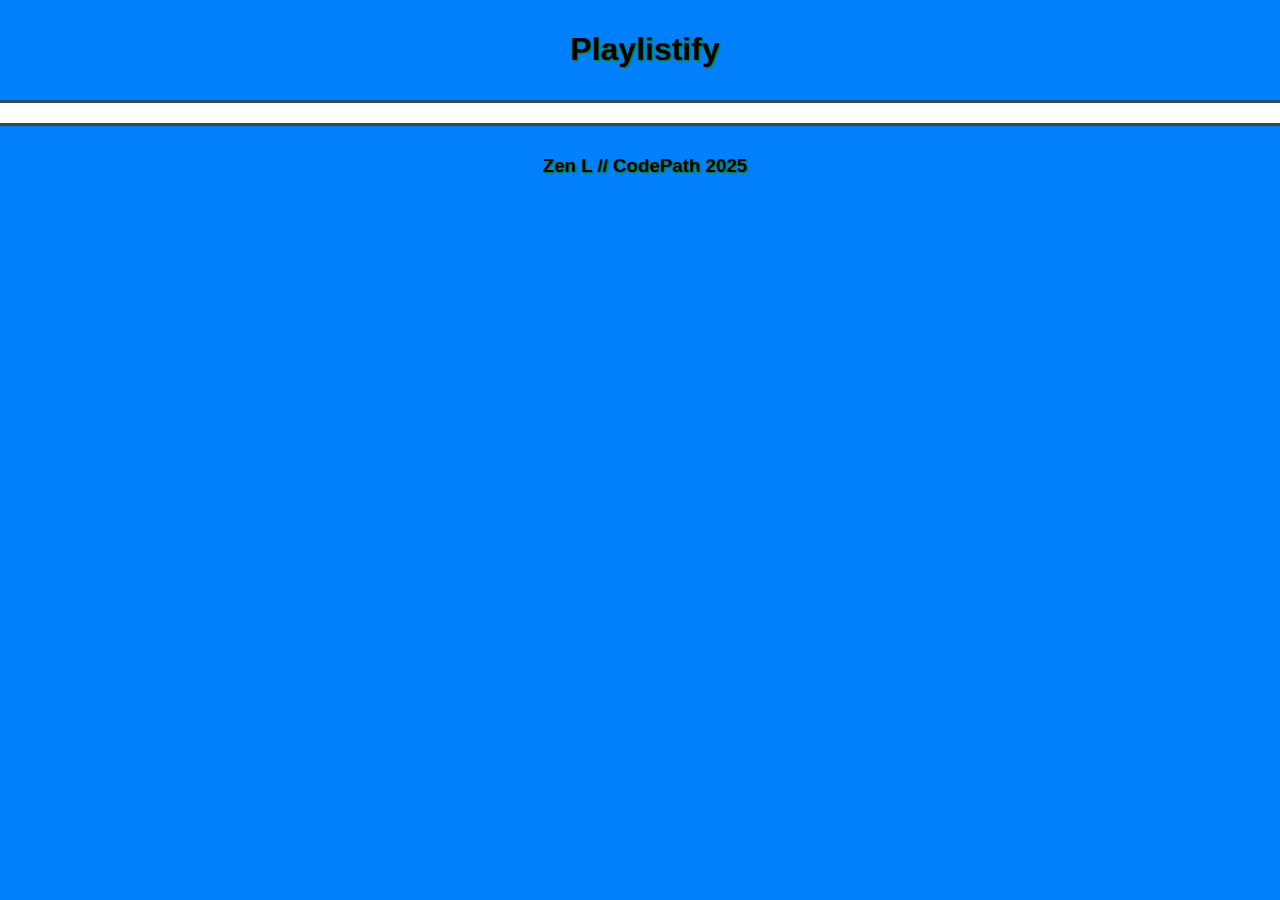
<file: music-playlist-creator/index.html>
<!DOCTYPE html>
<html lang="en">
<head>
    <meta charset="UTF-8">
    <meta name="viewport" content="width=device-width, initial-scale=1.0">
    
    <title>Playlistify</title>
    <link rel="icon" type="image/x-icon" href="/images/favicon.ico">
    
    <link rel="stylesheet" href="style.css">
</head>
<body>
    <header>
        <h1>Playlistify</h1>
    </header>

    <main> 
        <section class="playlist-cards">
            <!--- Script inserts here -->
        </section>

        <section class="modal">
            <div id="modalContent" class="modalContent">
                <div class="playlistHeader">
                    <div class="left">
                        <img id="modalCover" src="./assets/img/playlist.png" alt="playlist cover">
                        <div class="plInfo">
                            <h3 id="modalTitle" >Playlist Title</h3>
                            <p id="modalAuthor">Creator Name</p>
                        </div>
                    </div>
                    <img id="xicon" class="close" onclick="toggleModalv2(-1)" src="./assets/img/xicon.svg" alt="X icon">
                </div>

                <!--- Script inserts playlist content here-->
            </div>
        </section>
    </main>

    <footer>
        <h3>Zen L // CodePath 2025</h3>
    </footer>
    <script src="data/data.js"></script>
    <script src="script.js"></script>
</body>
</html>
</file>
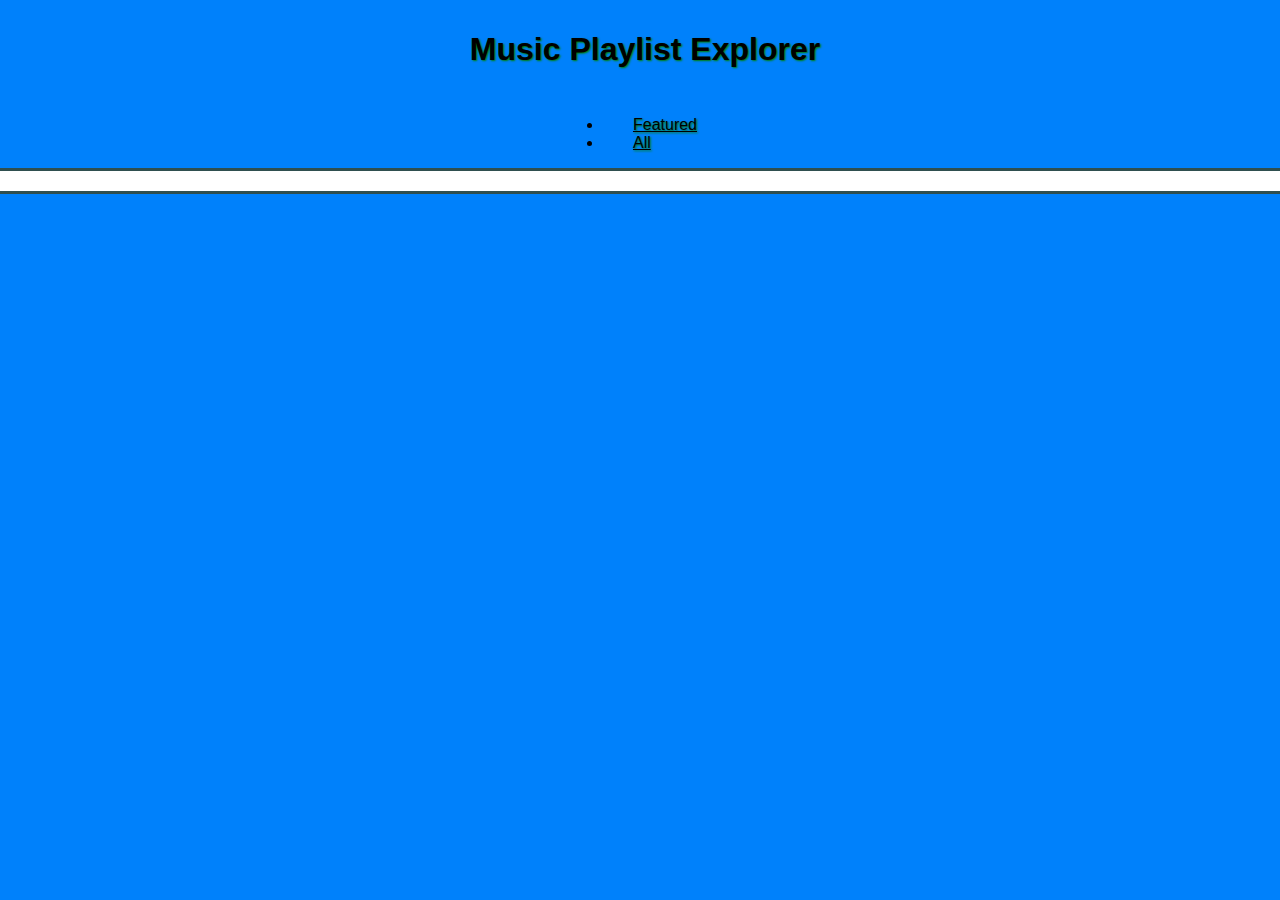
<file: music-playlist-creator/all.html>
<!DOCTYPE html>
<html lang="en">
<head>
    <meta charset="UTF-8">
    <meta name="viewport" content="width=device-width, initial-scale=1.0">
    <title>Music Playlist Explorer</title>
    <link rel="stylesheet" href="style.css">
</head>
<body>
    <header>
        <div class="header-container">
            <h1>Music Playlist Explorer</h1>
            <nav class="navbar">
                <ul>
                    <li><a href="./index.html" class="nav-link " id="featured">Featured</a></li>
                    <li><a href="./all.html" class="nav-link active" id="all">All</a></li>
                </ul>
            </nav>
        </div>
    </header>

    <main>
        <section class="playlist-gallery">
            <div class="playlist-cards">
                <!-- Playlist cards will be dynamically inserted here -->
            </div>
        </section>

        <div class="modal-overlay">
            <div class="modal-content">
                <!-- Modal content will be dynamically added and removed from here -->
            </div>
        </div>
    </main>

    <footer>
        <!-- Your footer content here -->
    </footer>
    <script src="data/data.js"></script>
    <script src="all-script.js"></script>
</body>
</html>
</file>
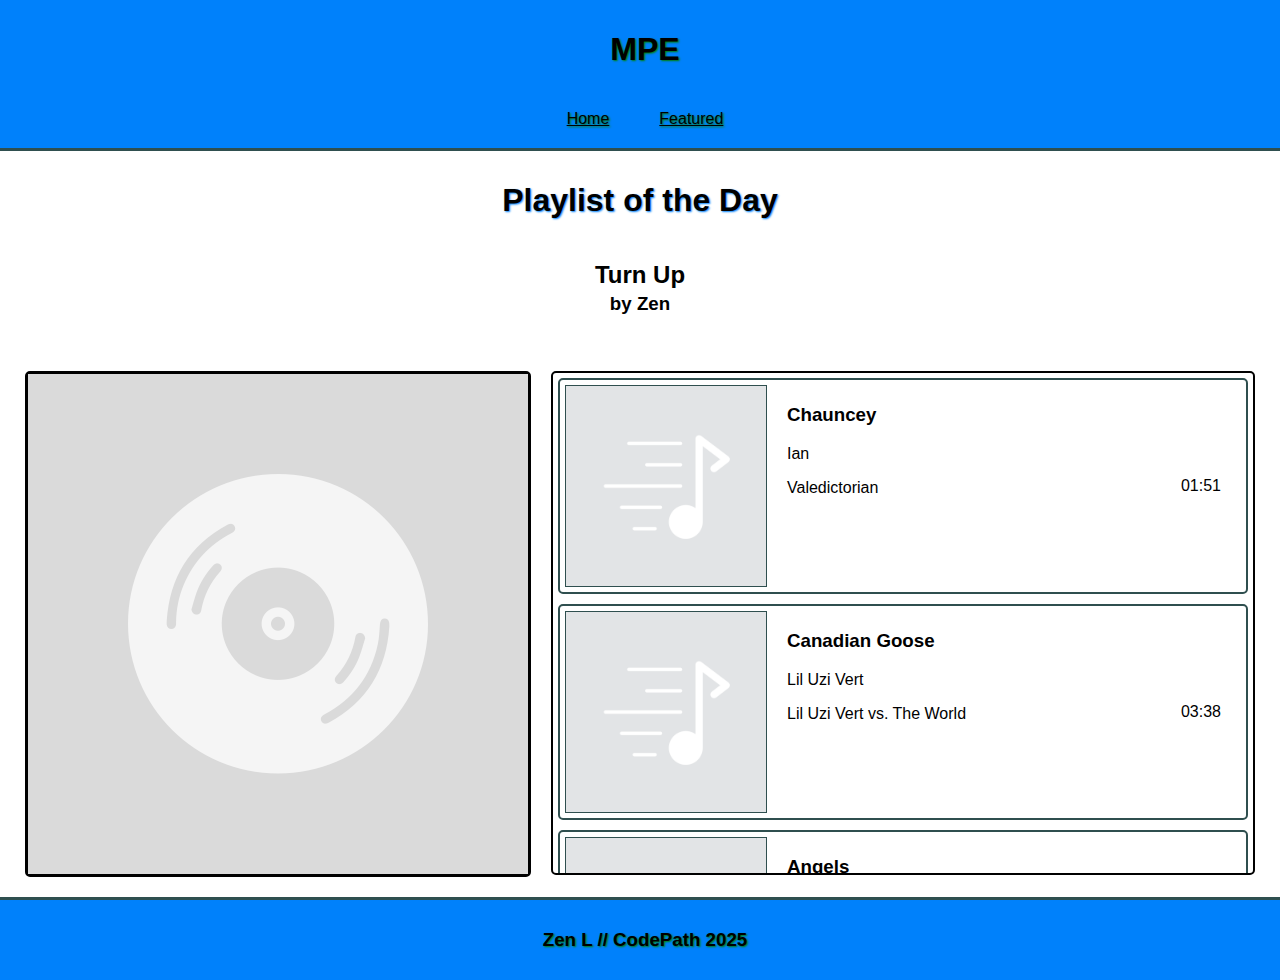
<file: music-playlist-creator/featured.html>
<!DOCTYPE html>
<html lang="en">
<head>
    <meta charset="UTF-8">
    <meta name="viewport" content="width=device-width, initial-scale=1.0">
    
    <title>MPE</title>
    <link rel="icon" type="image/x-icon" href="/images/favicon.ico">
    
    <link rel="stylesheet" href="style.css">
    <link rel="stylesheet" href="styleFeatured.css">
</head>
<body>
    <header>
        <h1>MPE</h1>
        <nav>
            <a href="./index.html">Home</a>
            <a href="./featured.html">Featured</a>
        </nav>
    </header>

    <main class="featured">
        <section class="featuredHeader">
            <h1>Playlist of the Day</h1>
            <h2 id="featuredTitle">Playlist</h2>
            <h3 id="featuredAuthor">by Someone</h3>
        </section>

        <section class="featuredContent">
            <div class="featuredImage">
                <img id="featuredImage" src="./assets/img/playlist.png">
            </div>
            
            <div id="featuredPlContent" class="playlistContent">
                <!--- Script inserts playlist content here -->
            </div>
        </section>

    </main>


    <footer>
        <h3>Zen L // CodePath 2025</h3>
    </footer>
    <script src="data/data.js"></script>
    <script src="script.js"></script>
    <script src="scriptFeatured.js"></script>
</body>
</html>
</file>
<file: music-playlist-creator/style.css>
body {
    font-family: 'Arial', sans-serif;
    margin: 0;
    padding: 0;
    background-color: #0081FB;/*#0081FB;*/
}

header {
    h1 {
        display: flex;
        flex-direction: row;
        justify-content: center;
        color: black;
        padding: 10px;
        padding-left: 20px;
        text-shadow: 1px 1px 2px green;
    }
    nav {
        display: flex;
        flex-direction: row;
        justify-content: center;
        a {
            margin: 0 10px 10px 10px;
            padding: 10px;
            padding-left: 20px;
            color: black;
            text-shadow: 1px 1px 2px green;
        }
    }
    border-bottom: solid 3px darkslategray;
}

main {
    height: 70%;
    padding: 10px;
    background-color: white;
}

.filters {
    display: flex;
    justify-content: center;
    gap: 0.5%;
}

.playlist-cards {
    display: flex;
    flex-direction: row;
    flex-wrap: wrap;
    justify-content: space-around;

    /* Referring to each playlist card */
    article {
        img.cover { 
            height: 200px; 
            border: solid 1px darkslategray;
        }
        img.cover:hover,
        img.cover:focus {
            text-decoration: none;
            cursor: pointer;
        }

        img[id^="heart"] { height: 20px; } 
        img[id^="heart"]:hover,
        img[id^="heart"]:focus {
            text-decoration: none;
            cursor: pointer;
            border: 0.5px solid #0081FB;
            border-radius: 8px;
        }

        h2,p { 
            margin-top: 8px; 
            margin-bottom: 8px; 
        }

        .likecount { 
            p { margin: 0px 0px 0px 10px; }
            display: inline-flex;
        }
        
        padding: 7px;
        border: solid 2px darkslategray;
        border-radius: 3px;
        margin: 20px 4% 20px;
        box-shadow: 5px 5px 5px black;
    }
    article:hover {
        box-shadow: 6px 6px 6px #0081FB;
    }
}

.modal {
    /* Initial styling used from CodePath */
    display: none; /* Hidden by default */
    position: fixed; /* Stay in place */
    z-index: 1; /* Sit on top */
    left: 0;
    top: 0;
    width: 100%; /* Full width */
    height: 100%; /* Full height */
    background-color: rgba(0,0,0,0.4); /* Black w/ opacity */
    /**/
    
    flex-direction: column;
    flex-wrap: wrap;
}

.modalContent {
    /* Initial styling used from CodePath */
    background-color: #fefefe;
    margin: 15% auto; /* 15% from the top and centered */
    padding: 20px;
    border: 2px solid black;
    border-radius: 5px;
    height: 60%;
    width: 80%; /* Could be more or less, depending on screen size */
    box-shadow: 5px 5px 5px black;
    /**/

    .playlistHeader {
        display: flex;
        flex-direction: row;
        justify-content: space-between;

        img#modalCover { 
            height: 200px; 
            border: 1.5px solid darkslategray;
        }
        
        /* Referring to "left" side of header */
        .left {
            display: flex;
            flex-direction: row;

            .plInfo {
                display: flex;
                flex-direction: column;
                justify-content: center;
                margin-left: 20px;

                button:hover,
                button:focus {
                    text-decoration: none;
                    cursor: pointer;
                }
                #shuffle {
                    color: white;
                    background-color: #0081FB;
                    width: 100px;
                    margin: 3% 0 3% 0;
                }
                [id^=delete] {
                    color: white;
                    background-color: red;
                    width: 100px;
                    margin: 0 0 3% 0;
                }
                [id^=edit] {
                    color: white;
                    width: 100px;
                    background-color: green;
                }
            }
        }

        .close {
            height: 20px;
        }
        .close:hover,
        .close:focus {
            text-decoration: none;
            cursor: pointer;
        }

        margin-bottom: 10px;
    }
}


.playlistContent {
    display: flex;
    flex-direction: column;
    height: 50%;
    overflow: auto;
    padding: 5px;
    border: 2.5px solid black;
    border-radius: 5px;

    /* Referring to each song card */
    article {
        display: flex;
        flex-direction: row;
        justify-content: space-between;

        img { 
            height: 150px; 
            border: 1px solid darkslategray;
        }

        /* "Left" side */
        .left {
            display: flex;
            flex-direction: row;

            .songInfo {
                flex-direction: column;
                margin-left: 20px;
            }
        }

        .right {
            display: flex;
            flex-direction: column;
            justify-content: center;
            margin-right: 20px;
        }

        padding: 5px;
        margin: 5px;
        border: 2px solid darkslategray;
        border-radius: 5px;
    }
}

footer {
    display: flex;
    justify-content: center;
    border-top: solid 3px darkslategray;
    h3 {
        padding: 10px;
        padding-left: 20px;
        text-shadow: 1px 1px 2px green;
    }
}
</file>
<file: music-playlist-creator/styleFeatured.css>
.featuredHeader {
    display: flex;
    flex-direction: column;
    align-items: center;

    h1 {
        text-shadow: 1px 1px 2px #0081FB;
    }
    h2 {
        margin-bottom: 2px;
    }
    h3 {
        margin-top: 2px;
    }

    margin-bottom: 3%;
}

/* TODO Featured page responsiveness lacking heavily */

.featuredContent {
    display: flex;
    flex-direction: row;
    flex-wrap: wrap;
    justify-content: center;
    width: 100%;
}

.featuredImage {
    display: flex;
    justify-content: center;
    
    img {
        height: 500px;
    }

    border: 3px solid black;
    border-radius: 5px;
    margin-bottom: 10px;
    margin-right: 20px;
}

#featuredPlContent {
    width: 700px;
    height: 500px;
    padding: 0px; /* Replace original playlist content padding */

    img {
        height: 200px;
    }
}
</file>
